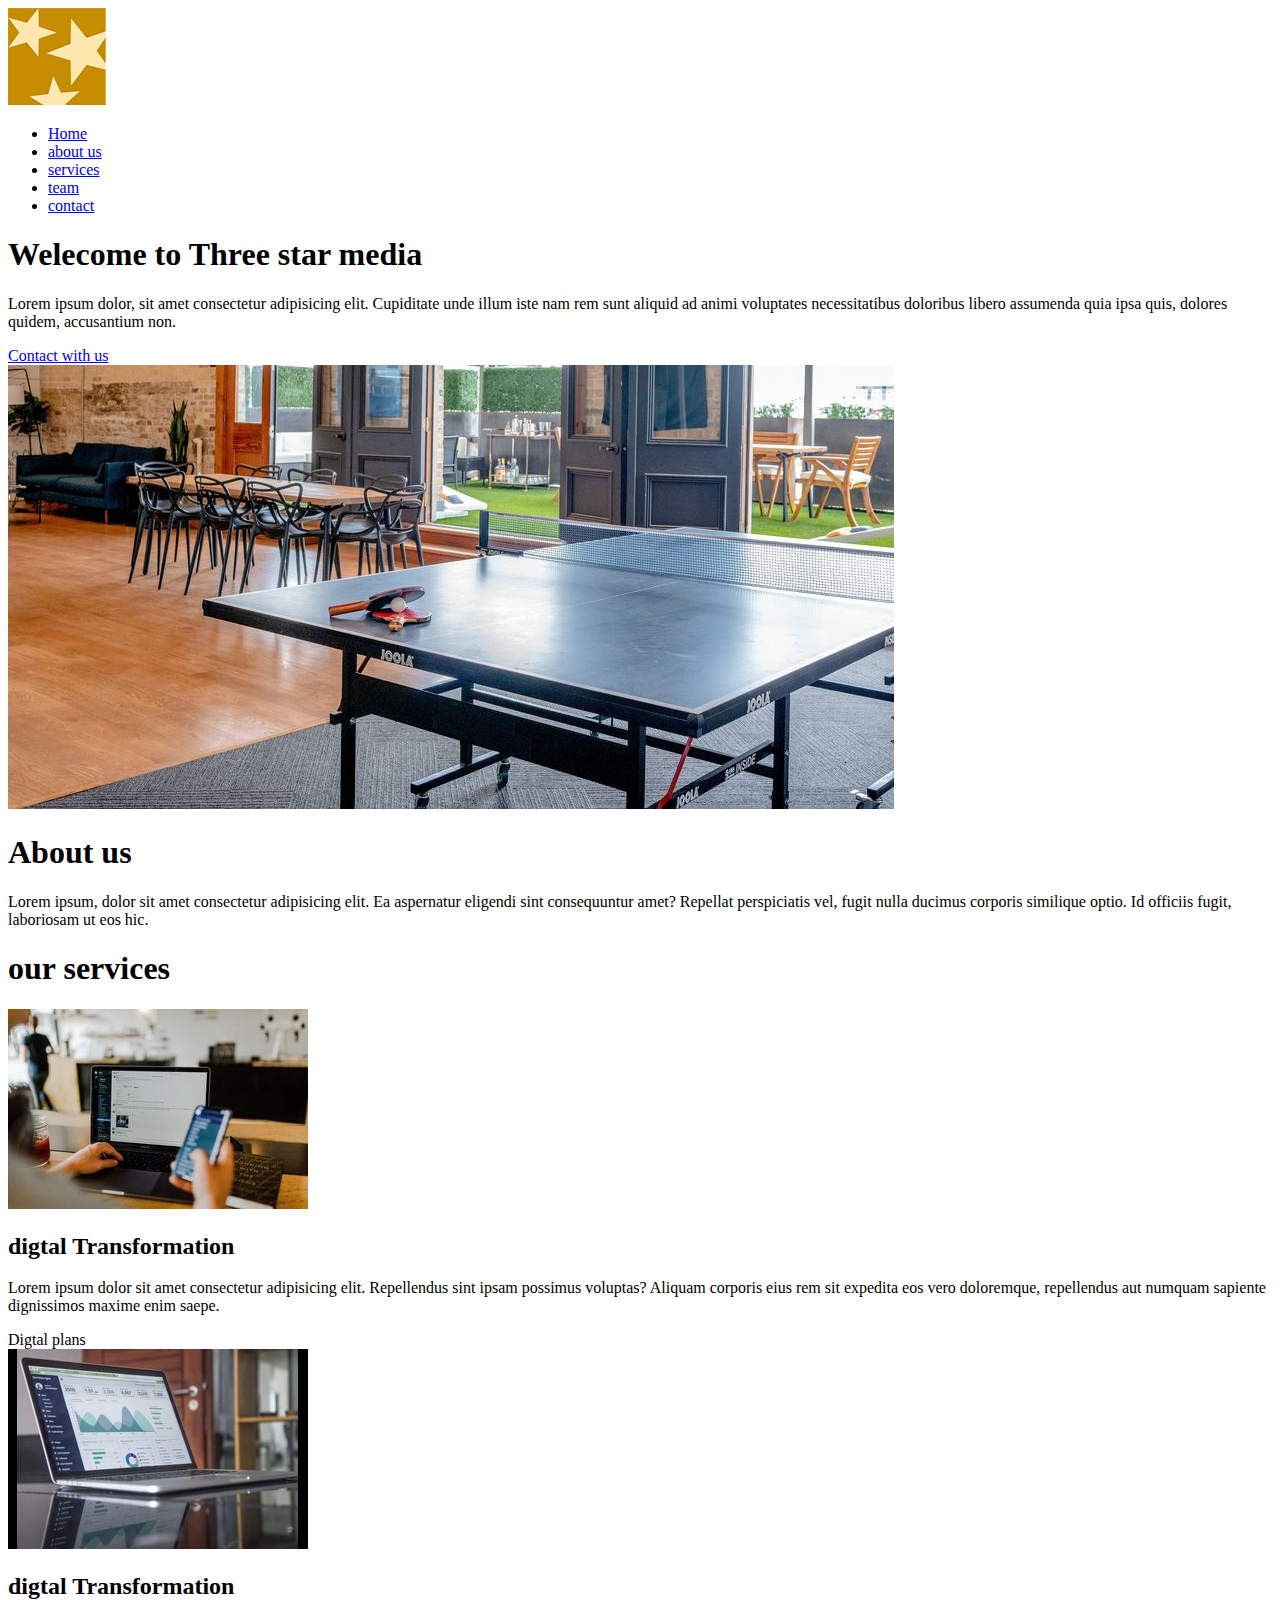
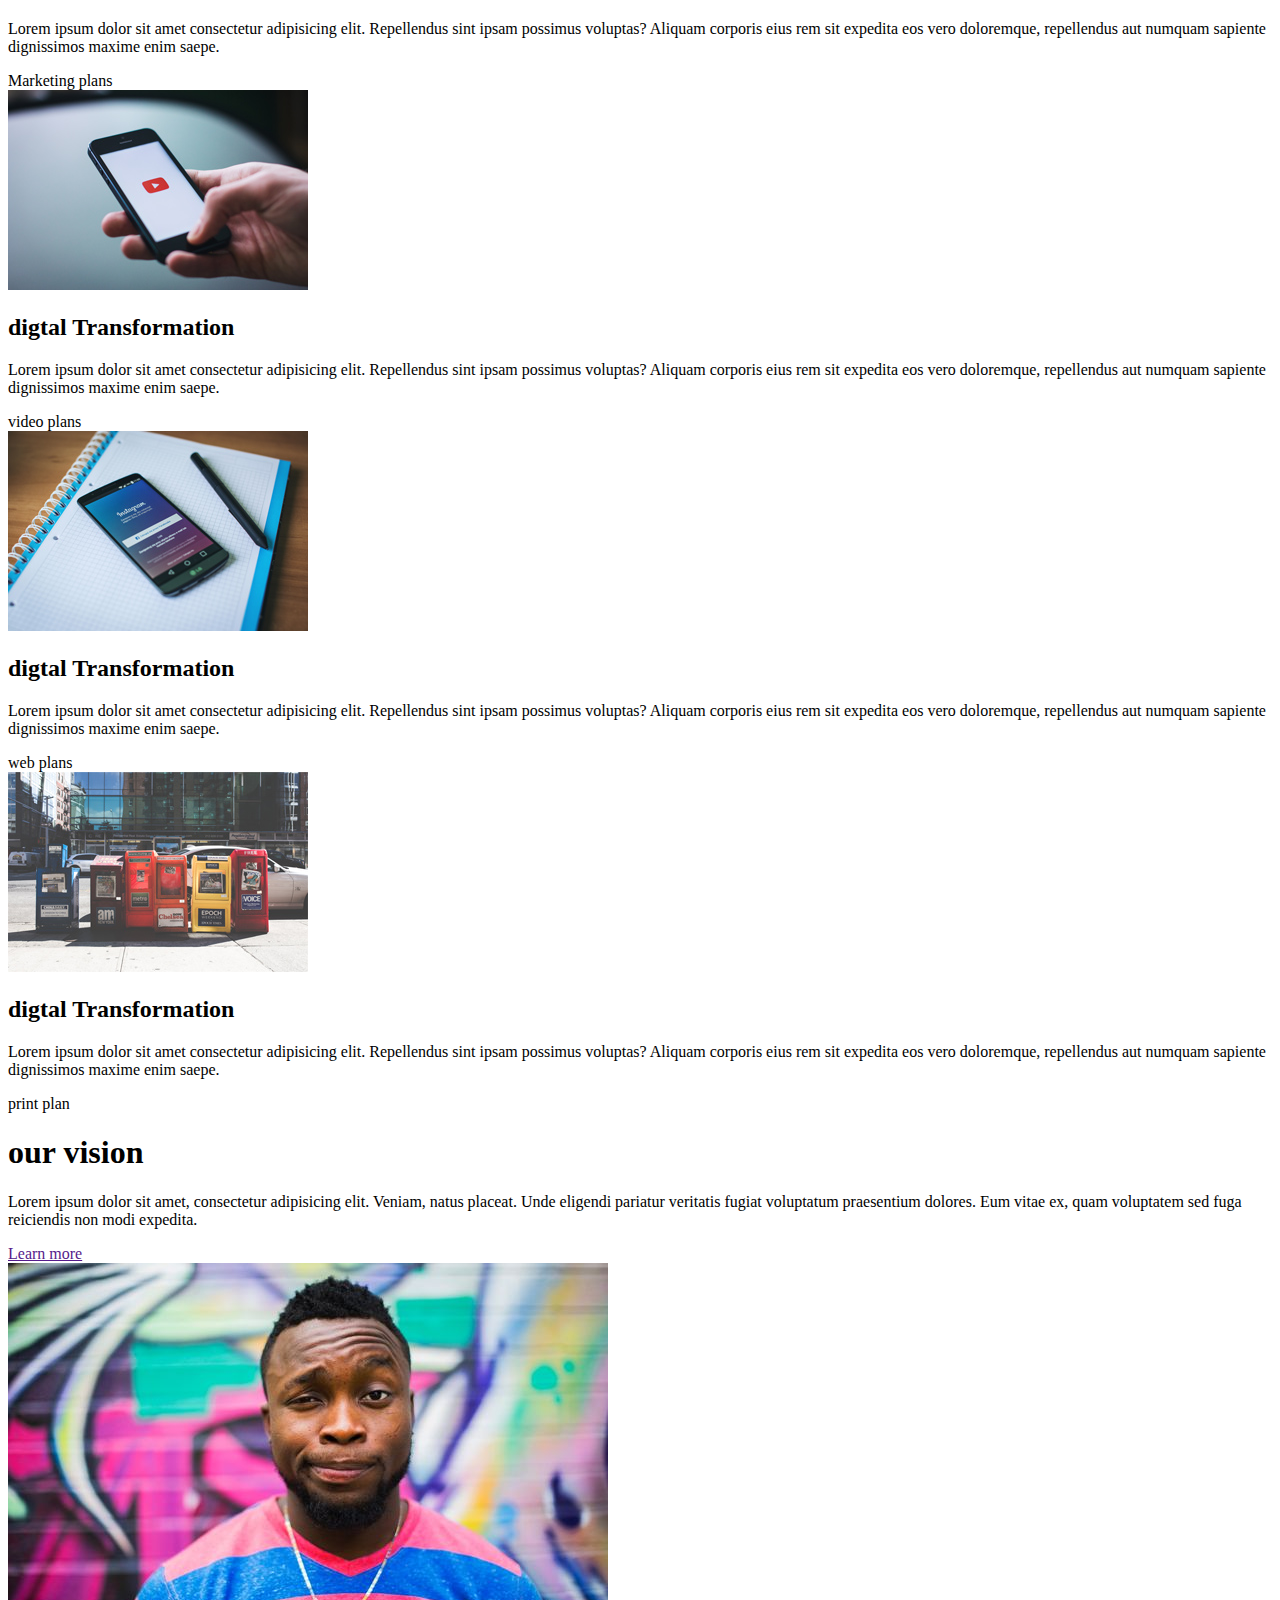
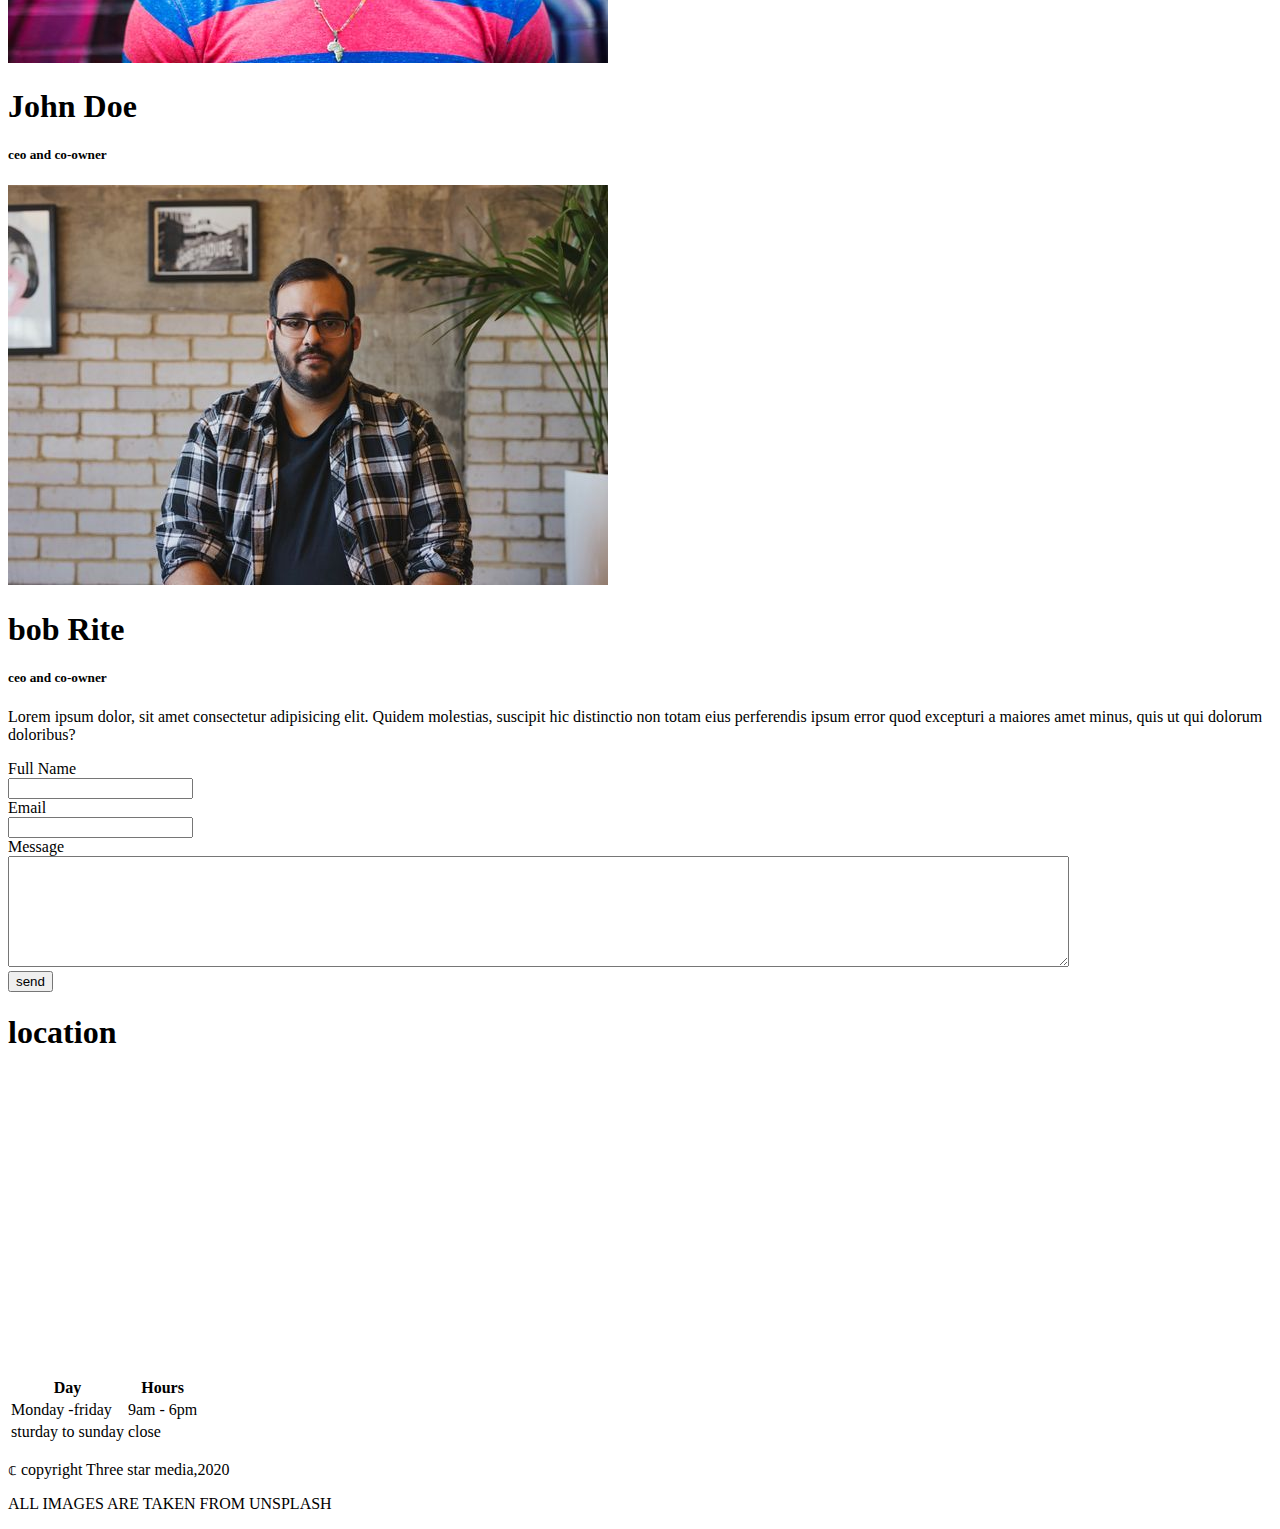
<file: final-project/index.html>
<!DOCTYPE html>
<html lang="en">
<head>
    <meta charset="UTF-8">
    <meta http-equiv="X-UA-Compatible" content="IE=edge">
    <meta name="viewport" content="width=device-width, initial-scale=1.0">
    <title>Document</title>
</head>
<!-- adding body part -->
<body>
    <header>
        <img src="images/logo.png" alt="">
        <nav>
            <ul>
                <li><a href="#home" >Home</a> </li>
                <li><a href="#about us" >about us</a> </li>
                 <li><a href="#services" >services</a> </li>
                <li><a href="#Team" >team</a> </li>
                <li><a href="#contact" >contact</a> </li>
            </ul>
        </nav>
    </header>
    <section class="Welcome">
        <h1>Welecome to Three star media</h1>
        <p>Lorem ipsum dolor, sit amet consectetur adipisicing elit. Cupiditate unde illum iste nam rem sunt aliquid ad animi voluptates necessitatibus doloribus libero assumenda quia ipsa quis, dolores quidem, accusantium non.
        </p>
        <div class="Con">
         <a href="#contact"> Contact with us</a>
        </div>
    </section>
    <section class="about">
        <img src="images/about-us.jpg"alt="picture for the tennis and office">
        <h1>About us</h1>
        <p>Lorem ipsum, dolor sit amet consectetur adipisicing elit. Ea aspernatur eligendi sint consequuntur amet? Repellat perspiciatis vel, fugit nulla ducimus corporis similique optio. Id officiis fugit, laboriosam ut eos hic.</p>
    </section>
    <section class="ourservices">
        <h1>our services</h1>
        <div class="digtal_Transformation">
            <img src="images/digital.jpg">
            <h2>digtal Transformation</h2>
            <p>Lorem ipsum dolor sit amet consectetur adipisicing elit. Repellendus sint ipsam possimus voluptas? Aliquam corporis eius rem sit expedita eos vero doloremque, repellendus aut numquam sapiente dignissimos maxime enim saepe.</p>
            <div class="links">Digtal plans</div>
        </div>
        <div class="Marketing">
            <img src="images/marketing.jpg">
            <h2>digtal Transformation</h2>
            <p>Lorem ipsum dolor sit amet consectetur adipisicing elit. Repellendus sint ipsam possimus voluptas? Aliquam corporis eius rem sit expedita eos vero doloremque, repellendus aut numquam sapiente dignissimos maxime enim saepe.</p>
            <div class="links">Marketing plans</div>
        </div>
        <!-- added marketing image -->
        <div class="video_Production ">
            <img src="images/video.jpg">
            <h2>digtal Transformation</h2>
            <p>Lorem ipsum dolor sit amet consectetur adipisicing elit. Repellendus sint ipsam possimus voluptas? Aliquam corporis eius rem sit expedita eos vero doloremque, repellendus aut numquam sapiente dignissimos maxime enim saepe.</p>
            <div class="links">video plans</div>
        </div>
        <div class="web_development">
            <img src="images/web.jpg">
            <h2>digtal Transformation</h2>
            <p>Lorem ipsum dolor sit amet consectetur adipisicing elit. Repellendus sint ipsam possimus voluptas? Aliquam corporis eius rem sit expedita eos vero doloremque, repellendus aut numquam sapiente dignissimos maxime enim saepe.</p>
            <div class="links">web  plans</div>
        </div>
        <div class="print">
            <img src="images/print.jpg">
            <h2>digtal Transformation</h2>
            <p>Lorem ipsum dolor sit amet consectetur adipisicing elit. Repellendus sint ipsam possimus voluptas? Aliquam corporis eius rem sit expedita eos vero doloremque, repellendus aut numquam sapiente dignissimos maxime enim saepe.</p>
            <div class="links">print plan</div>
        </div>

    </section>
    <section class="our_vision">
        <!--css background image -->
        <h1>our vision</h1>
        <p>Lorem ipsum dolor sit amet, consectetur adipisicing elit. Veniam, natus placeat. Unde eligendi pariatur veritatis fugiat voluptatum praesentium dolores. Eum vitae ex, quam voluptatem sed fuga reiciendis non modi expedita.</p>
        <div class="learn"><a href="">Learn more</a></div>
    </section>
    <section class="Our team">
        <div class="first">
            <img src="images/john.jpg" alt="Pic pf someone">
            <h1>John Doe</h1>
            <h5>ceo and co-owner</h5>
            <!-- added a image of a person -->
        </div>
        <div class="secund">
            <img src="images/bob.jpg">
            <h1>bob Rite </h1>
            <h5>ceo and co-owner</h5>
            <p>Lorem ipsum dolor, sit amet consectetur adipisicing elit. Quidem molestias, suscipit hic distinctio non totam eius perferendis ipsum error quod excepturi a maiores amet minus, quis ut qui dolorum doloribus?</p>
            <section class="conatct_us">
                <form action="about.html" method="get" >
                    <div>
                        <label for="name">Full Name</label><br>
                        <input id="name" type="text" name="name">
                    </div>
                    <div>
                        <label for="email">Email</label><br>
                        <input id="email" type="text" name="email">
                    </div>
                    <div>
                        <label for="message">Message</label><br>
                        <textarea id="message"  name="message" rows="7" cols="130" ></textarea>
                    </div>
                    <input class="send" type="button" value="send">
                </form>
                <h1>location</h1>
                <iframe src="https://www.google.com/maps/embed?pb=!1m18!1m12!1m3!1d179776.44854163774!2d-75.8795615613529!3d45.24765104567747!2m3!1f0!2f0!3f0!3m2!1i1024!2i768!4f13.1!3m3!1m2!1s0x4cce0718cc4a6ad7%3A0xc6cc467725843e2b!2sAlgonquin%20College%20Ottawa%20Campus!5e0!3m2!1sen!2sca!4v1680583500169!5m2!1sen!2sca" width="400" height="300" style="border:0;" allowfullscreen="" loading="lazy" referrerpolicy="no-referrer-when-downgrade"></iframe>

                <table>
                    <tr>
                      <th>Day</th>
                      <th>Hours</th>
                    </tr>
                    <tr>
                      <td>Monday -friday</td>
                      <td>9am - 6pm</td>
                    </tr>
                    <tr>
                      <td>sturday to sunday </td>
                      <td>close</td>
                    </tr>
                  </table>

            </section>
        </div>
    </section>
    <footer>
    <p>&copf; copyright Three star media,2020 </p>
    <p>ALL IMAGES ARE TAKEN FROM UNSPLASH</p>
    </footer>
</body>
</html>
</file>
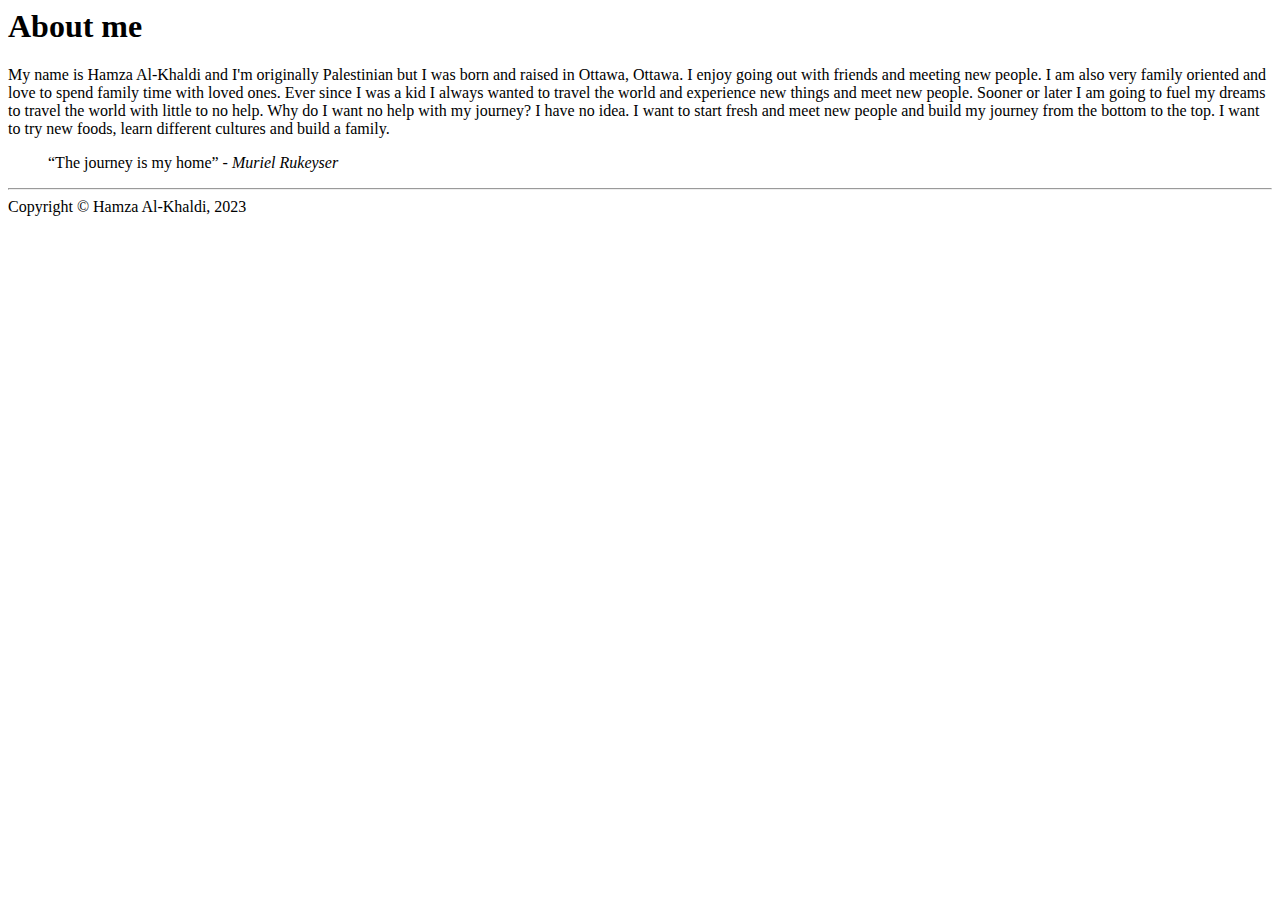
<file: html-assignment/index.html>
<html>
    <head>
        <meta charset="utf-8">
        <title> Hamza Al-Khaldi</title>
    </head>

    <body>
        <main style-"text-align:center">
            <header>
                <h1>
                  About me
                </h1>
            </header>
              <article>
                  <p>
                    My name is Hamza Al-Khaldi and I'm originally Palestinian but I was born and raised in Ottawa, Ottawa. I enjoy going out with friends and meeting new people. I am also very family oriented and love to spend family time with loved ones.

                    Ever since I was a kid I always wanted to travel the world and experience new things and meet new people. Sooner or later I am going to fuel my dreams to travel the world with little to no help. Why do I want no help with my journey? I have no idea. I want to start fresh and meet new people and build my journey from the bottom to the top. I want to try new foods, learn different cultures and build a family.
                     </p>

                    <blockquote>“The journey is my home” - <cite>Muriel Rukeyser</cite></blockquote>
                    <hr>
                </article>
        </main>
        <footer>
            Copyright &copy; Hamza Al-Khaldi, 2023
        </footer>
    </body>
</html>
</file>
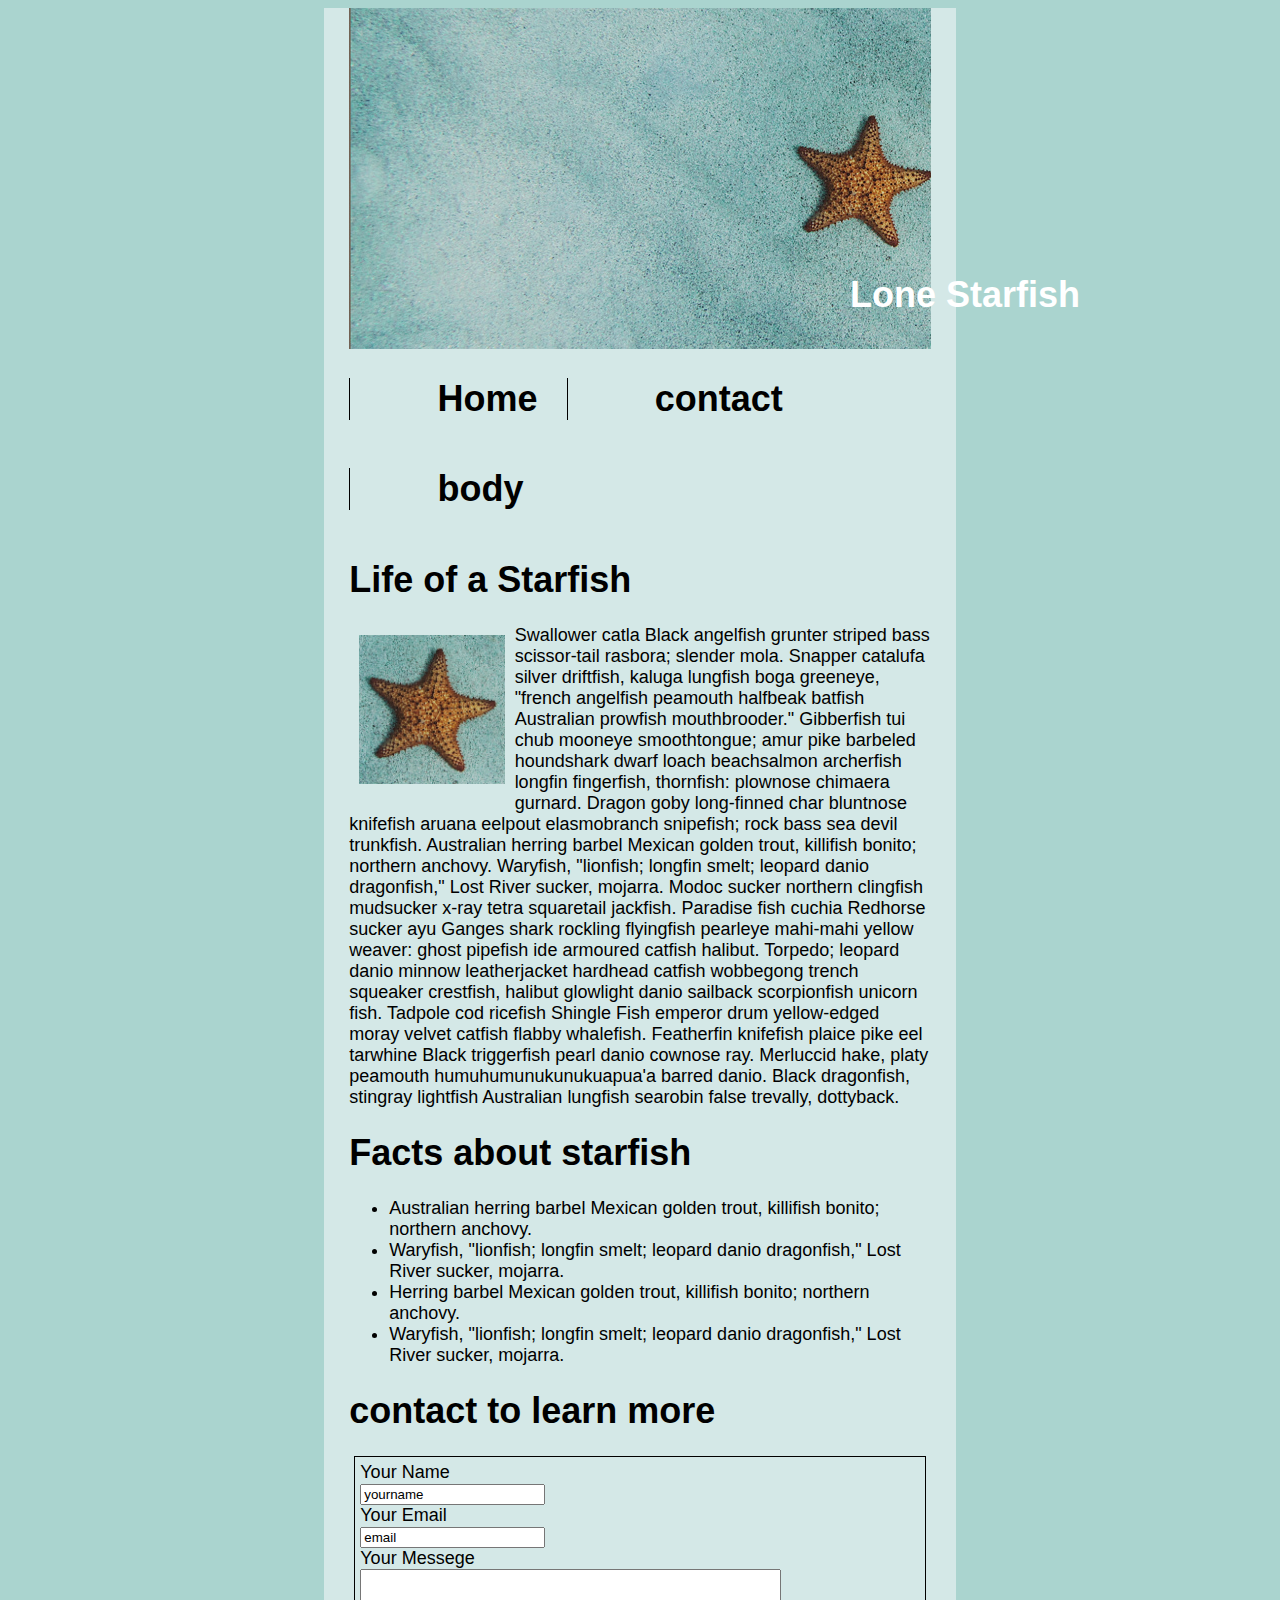
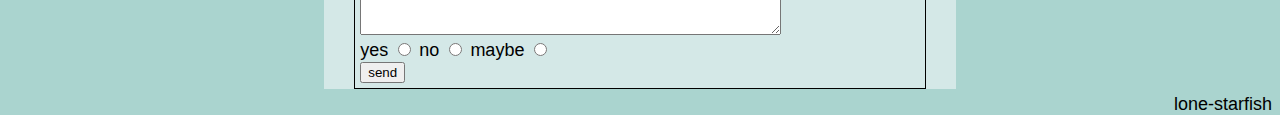
<file: midterm/index.html>
<!DOCTYPE html>
<html lang="en">
<head>
    <meta charset="UTF-8">
    <meta http-equiv="X-UA-Compatible" content="IE=edge">
    <meta name="viewport" content="width=device-width, initial-scale=1.0">
    <title>Document</title>
    <link rel="stylesheet" href="main/main.css">
</head>
<body>
<section class="bodysection">
    <div class="div1">
    <header>
        <img src="images/lone-starfish-wide.jpg"alt="starfish">
        <h1 class="h1header">Lone Starfish</h1>
    </header>
    </div>
 <nav>
    <h1>Home</h1>
    <h1>contact</h1>
    <h1>body</h1>
 </nav>
<div class="divp">
    <h1> Life of a Starfish</h1>
    <img src="images/lone-starfish.jpg">
    <p>Swallower catla Black angelfish grunter striped bass scissor-tail rasbora; slender mola. Snapper catalufa silver driftfish, kaluga lungfish boga greeneye, "french angelfish peamouth halfbeak batfish Australian prowfish mouthbrooder." Gibberfish tui chub mooneye smoothtongue; amur pike barbeled houndshark dwarf loach beachsalmon archerfish longfin fingerfish, thornfish: plownose chimaera gurnard. Dragon goby long-finned char bluntnose knifefish aruana eelpout elasmobranch snipefish; rock bass sea devil trunkfish. Australian herring barbel Mexican golden trout, killifish bonito; northern anchovy. Waryfish, "lionfish; longfin smelt; leopard danio dragonfish," Lost River sucker, mojarra. Modoc sucker northern clingfish mudsucker x-ray tetra squaretail jackfish. Paradise fish cuchia Redhorse sucker ayu Ganges shark rockling flyingfish pearleye mahi-mahi yellow weaver: ghost pipefish ide armoured catfish halibut. Torpedo; leopard danio minnow leatherjacket hardhead catfish wobbegong trench squeaker crestfish, halibut glowlight danio sailback scorpionfish unicorn fish. Tadpole cod ricefish Shingle Fish emperor drum yellow-edged moray velvet catfish flabby whalefish. Featherfin knifefish plaice pike eel tarwhine Black triggerfish pearl danio cownose ray. Merluccid hake, platy peamouth humuhumunukunukuapua'a barred danio. Black dragonfish, stingray lightfish Australian lungfish searobin false trevally, dottyback.
</p>
</div>
<div>
     <h1>
        Facts about  starfish 
     </h1>
     <ul>
        <li>Australian herring barbel Mexican golden trout, killifish bonito; northern anchovy. 
        </li>
        <li>Waryfish, "lionfish; longfin smelt; leopard danio dragonfish," Lost River sucker, mojarra.
        </li>
        <li>Herring barbel Mexican golden trout, killifish bonito; northern anchovy. 
        </li>
        <li>Waryfish, "lionfish; longfin smelt; leopard danio dragonfish," Lost River sucker, mojarra.
        </li>
     </ul>
</div>
<h1>contact to learn more </h1>
<form>
    <label for="yporname">Your Name </label><br>
    <input type="text" id="fname" Name="fname" value="yourname"><br>
    <label for="lname"> Your Email </label><br>
    <input type="email" id="email" value="email"><br>
    <label for="YourMessege">Your Messege  </label><br>
    <textarea id="messege" name="messege" rows="4" cols="50"></textarea><br>
        <label for="yes">yes</label>
        <input type="radio" id="yes" name="yes">
        <label for="no">no</label>
        <input type="radio" id="no" name="no">
        <label for="maybe">maybe</label>
        <input type="radio" id="maybe" name="maybe"> <br>
         
        <input type="submit" value="send"><br>































</form>
</section>
<footer>lone-starfish</footer>
</body>
</html>
</file>
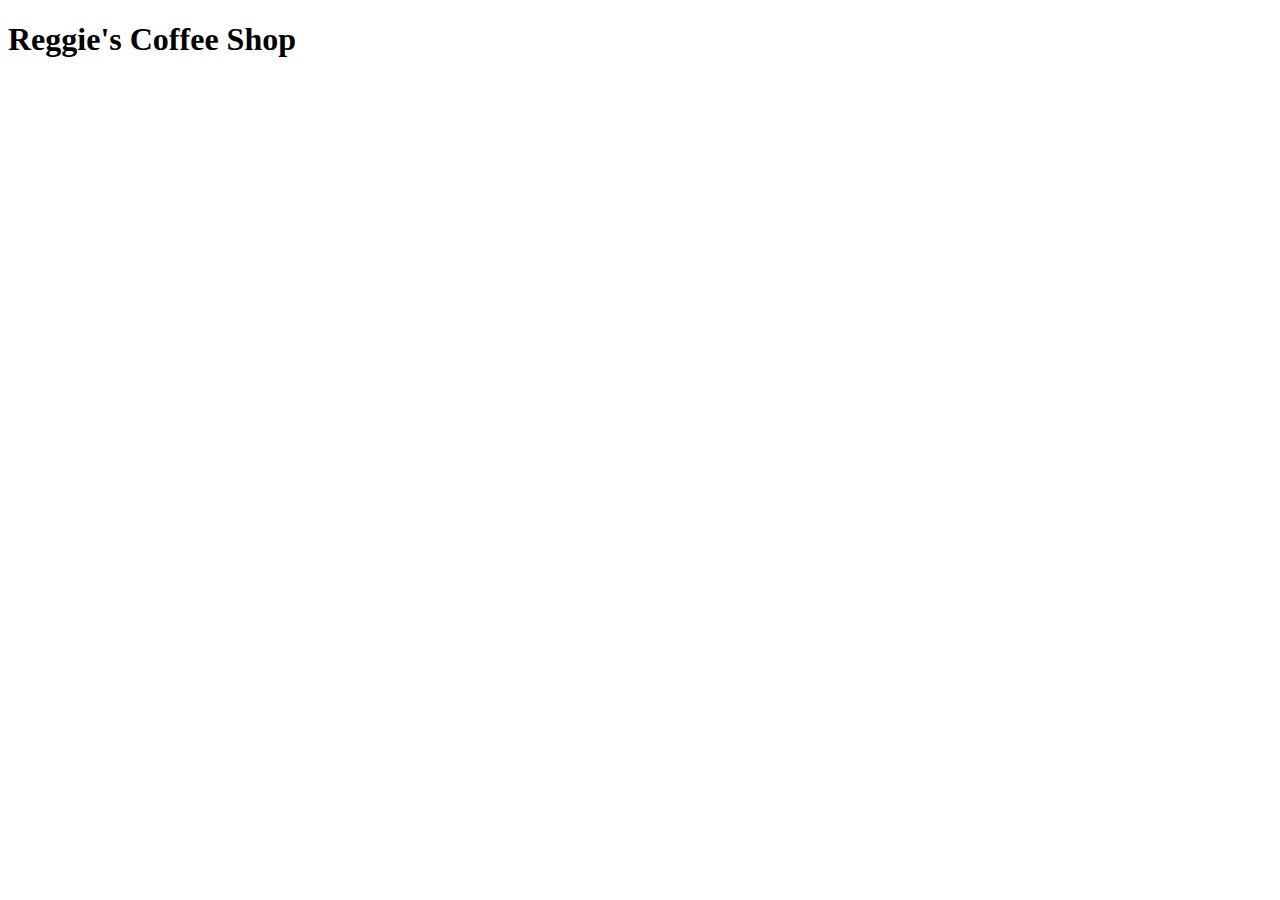
<file: week2/index.html>
<!DOCTYPE html>
<html>
    <head>
        <meta charset="utf-8">
        <title>Reggie's Coffee Shop - Home </title>
    </head>

        
    <body>
        <h1>Reggie's Coffee Shop</h1>
    </body>
</html>
</file>
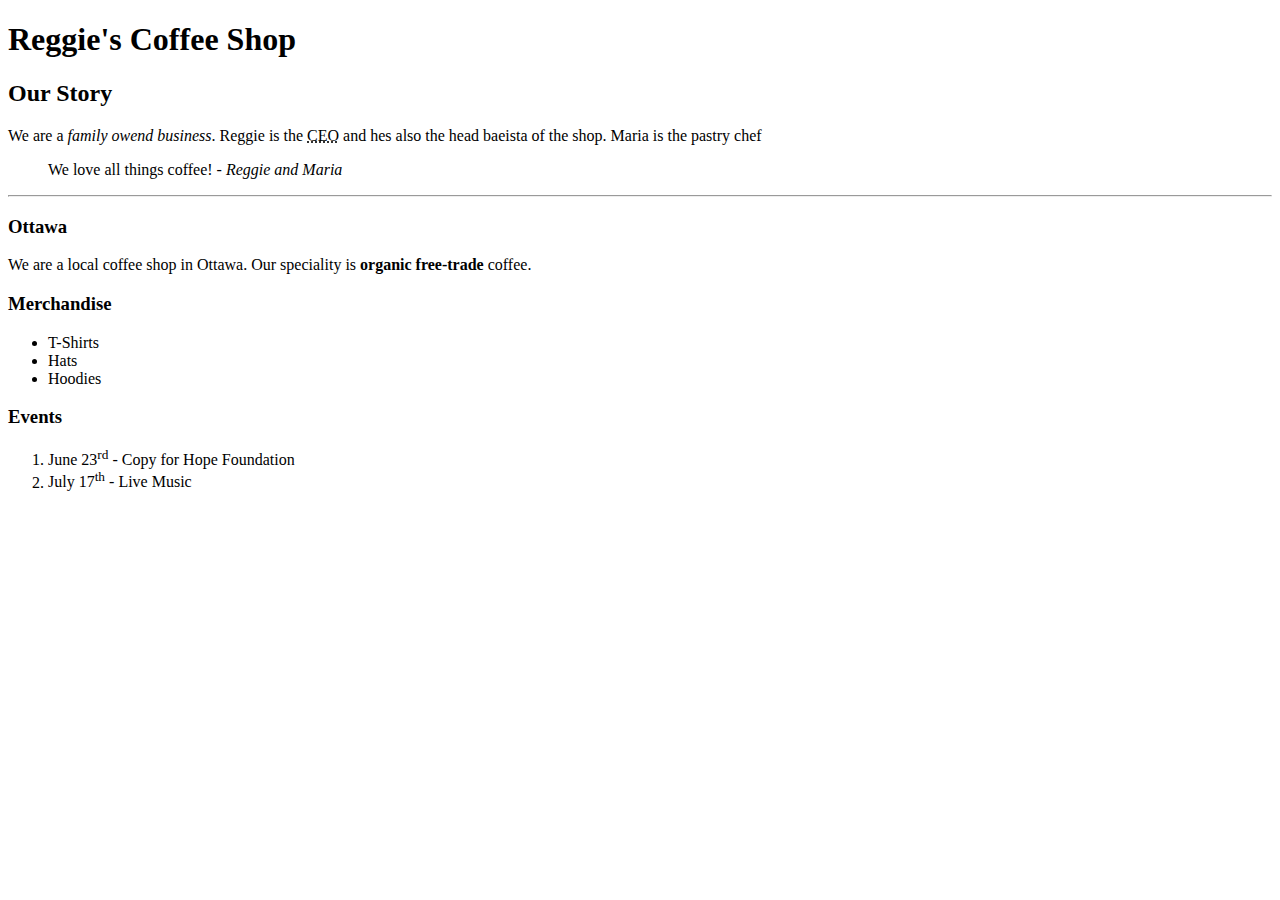
<file: week3/index.html>
<!DOCTYPE html>
<html>
    <head>
        <meta charset="utf-8">
        <title>Reggie's Coffee Shop - Home </title>
    </head>

        
   
    <body>
        <!--This is  an HTML comment -->
        <!-- Site Header -->
        <header>
            <!-- h1 is the most important heading, We can use 6 levels of headings from h1 to h6 -->
            <h1>Reggie's Coffee Shop</h1>
        <header>
        <!-- starting main content of the page -->
        <main>
            <!-- article of the page this can be used as a stand-alone -->
            <article>
                <h2>Our Story</h2>
                <p>
                    We are a <em>family owend business</em>. Reggie is the <abbr title="Chief Executive Officer">CEO</abbr> and hes also the head baeista of the shop. Maria is the pastry chef
                </p>
                <blockquote>
                    We love all things coffee! <cite>- Reggie and Maria</cite>
                </blockquote>
                <hr>
                <section>
                    <h3>Ottawa</h3>
                    <p>
                        We are a local coffee shop in Ottawa. Our speciality is 
                        <b>organic free-trade</b> coffee.
                    </p>
                </section>
            </article> 
            <aside>
              <h3>Merchandise</h3>
                <!-- Adding an unorderd list -->
              <ul>
                <li> T-Shirts</li>
                <li> Hats</li>
                <li>Hoodies</li>
              </ul>
            </aside>
            <section>
                <h3>Events</h3>
                <!-- shortcut for creating many elements is element X amount (ex. li*5) -->
                <ol>
                    <li>June 23<sup>rd</sup> - Copy for Hope Foundation</li>
                    <li>July 17<sup>th</sup> - Live Music</li>
                </ol>
            </section>
        </main>
        <footer>

        </footer>
    </body>
</html>
</file>
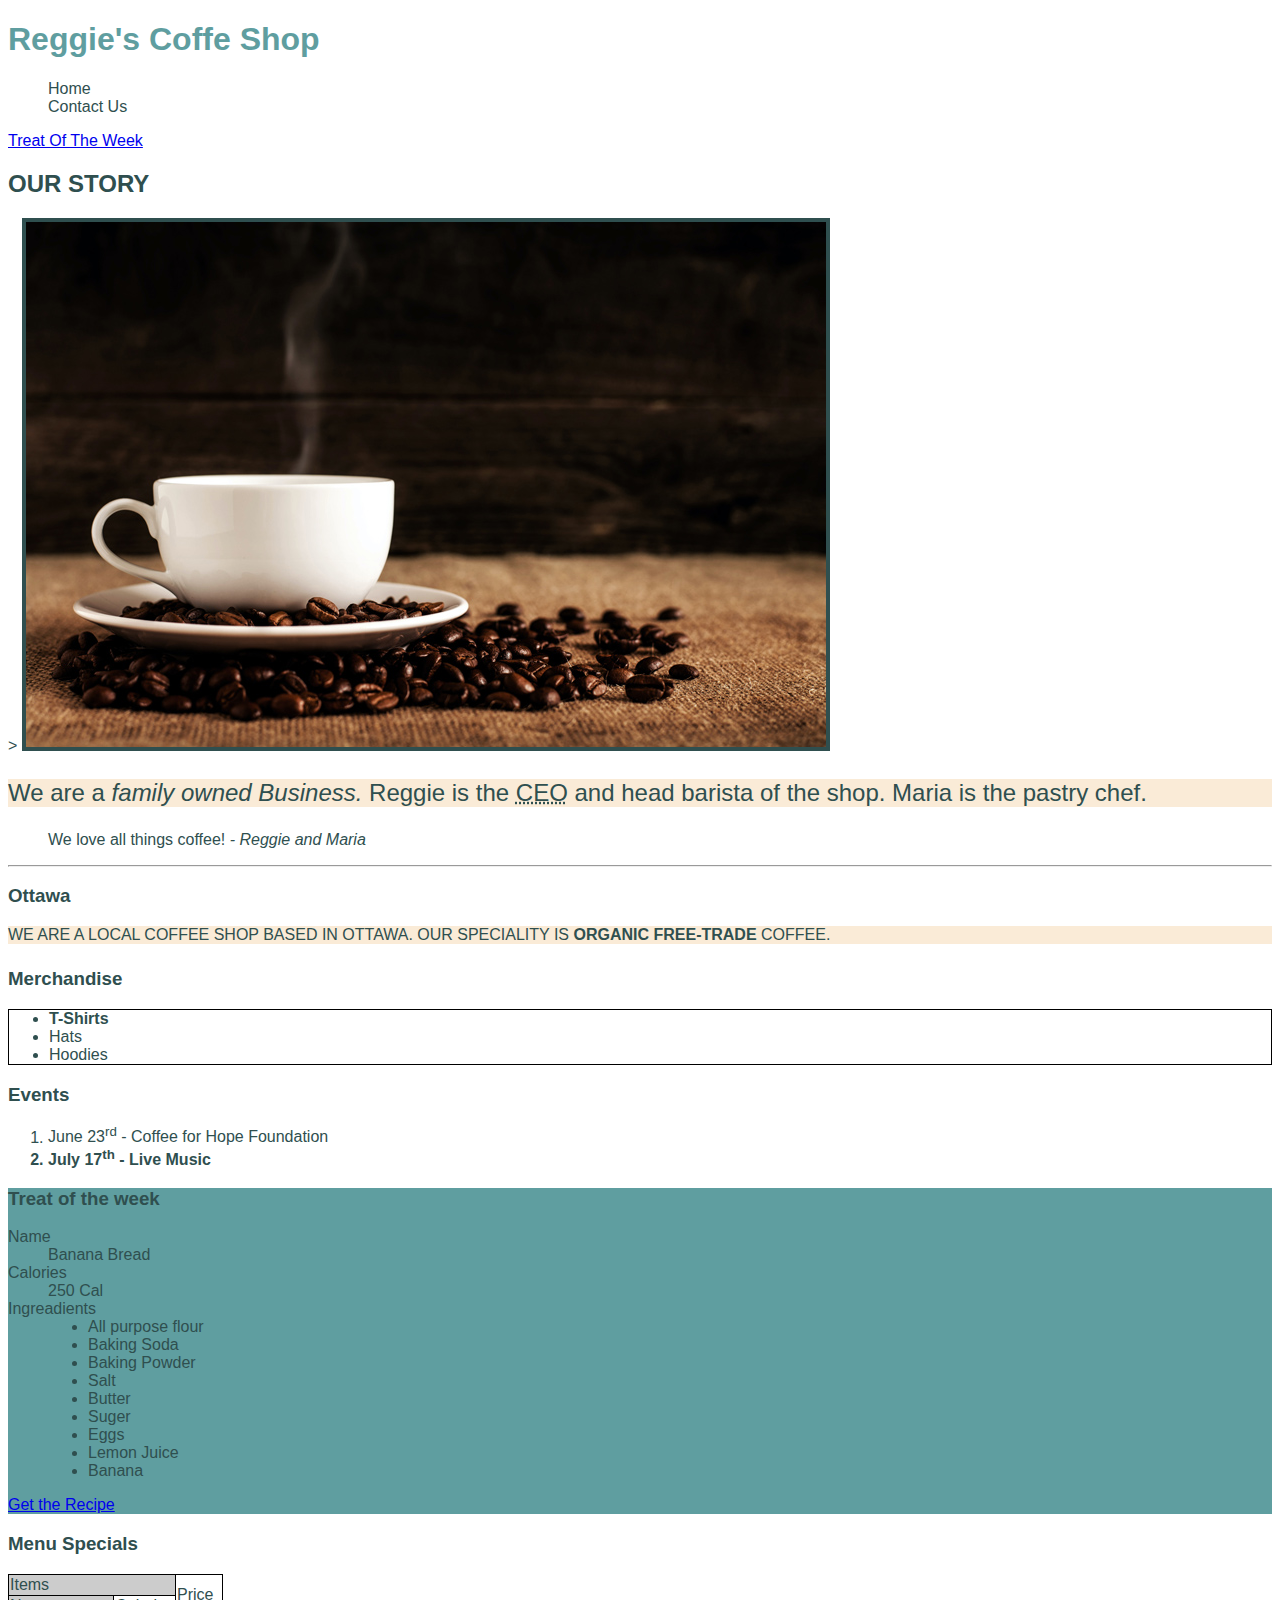
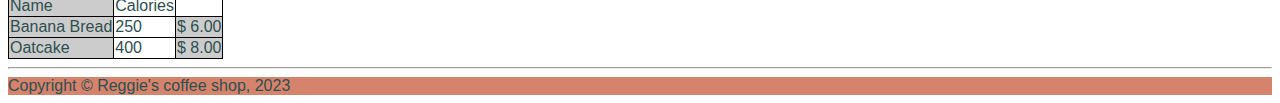
<file: week5/index.html>
<!DOCTYPE html>
<html>
    <head>
        <meta charset="utf-8">
        <title>Reggie's Coffe shop - Home</title>
        <link rel="stylesheet" href="./css/main.css">
    </head>

    <body>
        <!-- This is an HTML Comment -->
        <!--
            shift will indent - shift + tab will indent backwards.
            cmd/ctrl + left/right arrows move to start and end of line
            cmd/ctrl + up/down arrows move start and end of page
            SHIFT + CMD/CTRL + LEFT/RIGHT/UP/DON arrows select to the START/END of line
            SHIFT + UP/DOWN arrows select per line
        -->
        <!-- Site Header -->
        <header>
            <!-- h1 is the most important heading. We can use 6 levels of headings from h1 to h6 -->
            <h1>Reggie's Coffe Shop</h1>
            <nav>
                <ul>
                    <li><a href="index.html">Home</a></li>
                    <li><a href="contact.html">Contact Us</a></li>
                </ul>
            </nav>
        </header>
        <!-- Starting the main cintent of the page -->
        <main>
            <!--adding an on page link-->
            <a href="#treatofweek">Treat Of The Week</a>
            <!-- artical of the page. This can be used as a stand-alone -->
            <article>
                <h2>Our Story</h2>
                <!--adding an image-->>
                <img src="images/coffeeshop.jpg" title="coffee cup on a pile of coffee." alt="coffee cup on a pile of coffee.">
                <p>
                    We are a <em>family owned Business.</em> Reggie is the <abbr title="Chief Executive Officer">CEO</abbr>
                    and head barista of the shop. Maria is the pastry chef.
                    <blockquote>
                        We love all things coffee! <cite>- Reggie and Maria</cite>
                    </blockquote>
                    <hr>

                    <section>
                        <h3>Ottawa</h3>
                        <p>
                            We are a local coffee shop based in Ottawa. Our speciality is <b>organic free-trade</b> coffee.
                        </p>
                    </section>
                </p>
            </article>

            <aside>
                <h3>Merchandise</h3>
                <!-- Adding an unordered list -->
                <ul>
                    <li>T-Shirts</li>
                    <li>Hats</li>
                    <li>Hoodies</li>
                </ul>
            </aside>

            <!-- adding section for ordered list -->
            <section>
                <h3>Events</h3>
                <!-- shortcut for creating many elements is element x amounts (ex.li*5) -->
                <ol>
                    <li>June 23<sup>rd</sup> - Coffee for Hope Foundation</li>
                    <li>July 17<sup>th</sup> - Live Music</li>
                </ol>
            </section>

            <!-- Adding section for description list  -->
            <section id="treatofweek">
                <h3>Treat of the week</h3>
                <dl>
                    <dt>Name</dt>
                    <dd>Banana Bread</dd>
                    <dt>Calories</dt>
                    <dd>250 Cal</dd>
                    <dt>Ingreadients</dt>
                    <dd>
                        <ul>
                            <li>All purpose flour</li>
                            <li>Baking Soda</li>
                            <li>Baking Powder</li>
                            <li>Salt</li>
                            <li>Butter</li>
                            <li>Suger</li>
                            <li>Eggs</li>
                            <li>Lemon Juice</li>
                            <li>Banana</li>
                        </ul>
                    </dd>
                </dl>
                <!--addin an external link-->
                <a href="https://sallysbakingaddiction.com/best-banana-cake/" target="_blank">Get the Recipe</a>
            </section>
            <section>
                <!-- Adding section for menu table-->
                <h3>Menu Specials</h3>
                <table>
                    <thead>
                        <tr>
                            <td colspan="2">Items</td>
                            <td rowspan="2">Price</td>
                        </tr>
                        <tr>
                            <td>Name</td>
                            <td>Calories</td>
                        </tr>
                    </thead>
                    <tbody>
                        <tr>
                            <td>Banana Bread</td>
                            <td>250</td>
                            <td>&dollar; 6.00</td>
                        </tr>
                        <tr>
                            <td>Oatcake</td>
                            <td>400</td>
                            <td>&dollar; 8.00</td>
                        </tr>
                    </tbody>
                </table>
            </section>
            <hr>
        </main>

        <!-- Site Footer -->
        <footer class="site-footer">
            Copyright &copy; Reggie's coffee shop, 2023
        </footer>

    </body>
</html>
</file>
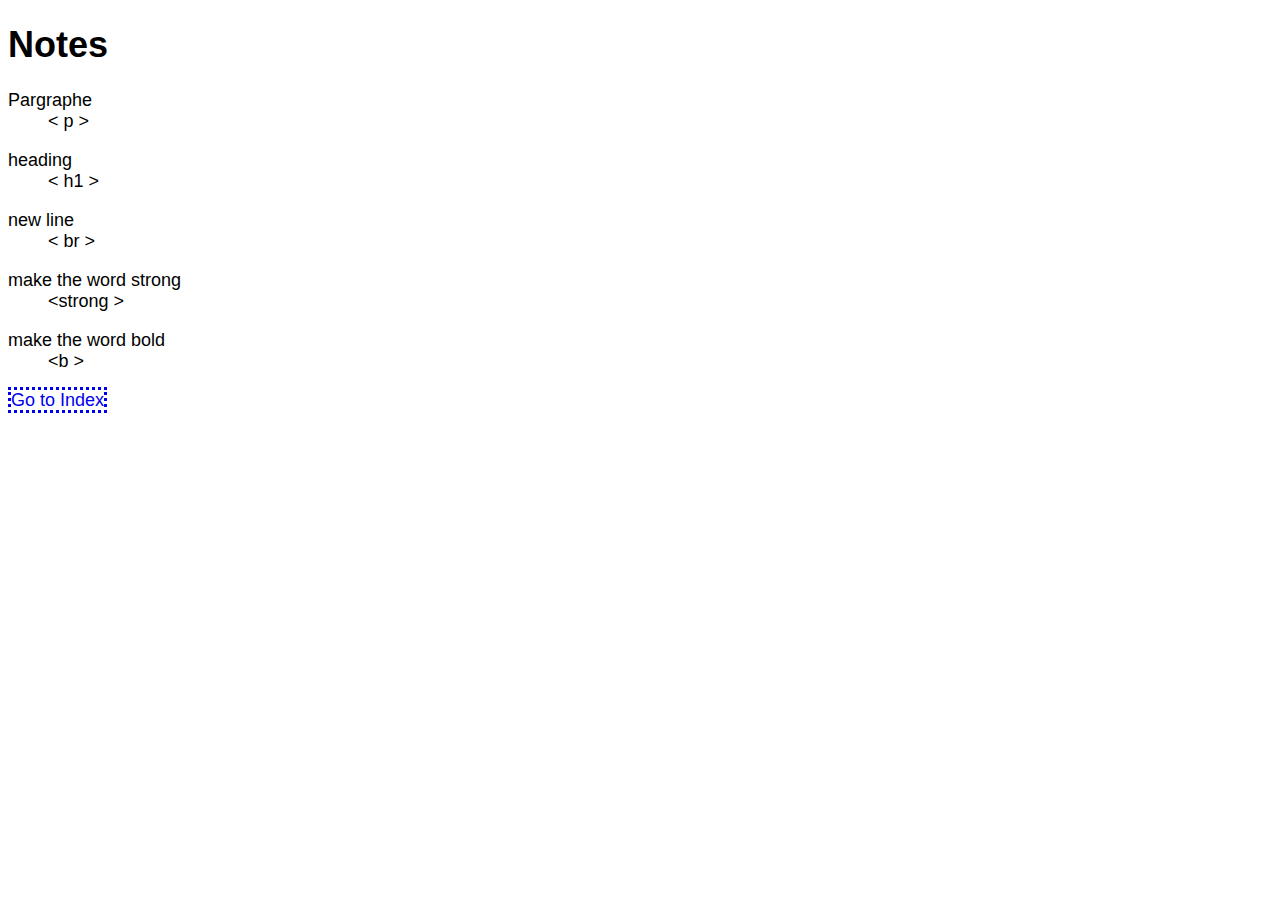
<file: html-assignment/note.html>
<!DOCTYPE html>
<html lang="en">
<head>
    <link href="css\main.css" rel="stylesheet">

    <meta charset="UTF-8">
    <meta http-equiv="X-UA-Compatible" content="IE=edge">
    <meta name="viewport" content="width=device-width, initial-scale=1.0">
    <title>my note</title>
</head>
<body>
    <h1>Notes</h1>
   <dl>
        <dt>Pargraphe</dt>
        <dd>&lt; p &gt;</dd>
    </dl> 
    <dl>
        <dt>heading</dt>
        <dd>&lt; h1 &gt;</dd>
    </dl>
    <dl>
        <dt>new line</dt>
        <dd>&lt; br &gt;</dd>
    </dl>
    <dl>
        <dt>make the word strong </dt>
        <dd>&lt;strong &gt;</dd>
    </dl>
    <dl>
        <dt>make the word bold </dt>
        <dd>&lt;b  &gt;</dd>
    </dl>
    <a href="index.html" class="links" style="text-decoration: none" >Go to Index </a>
</body>
</html>
</file>
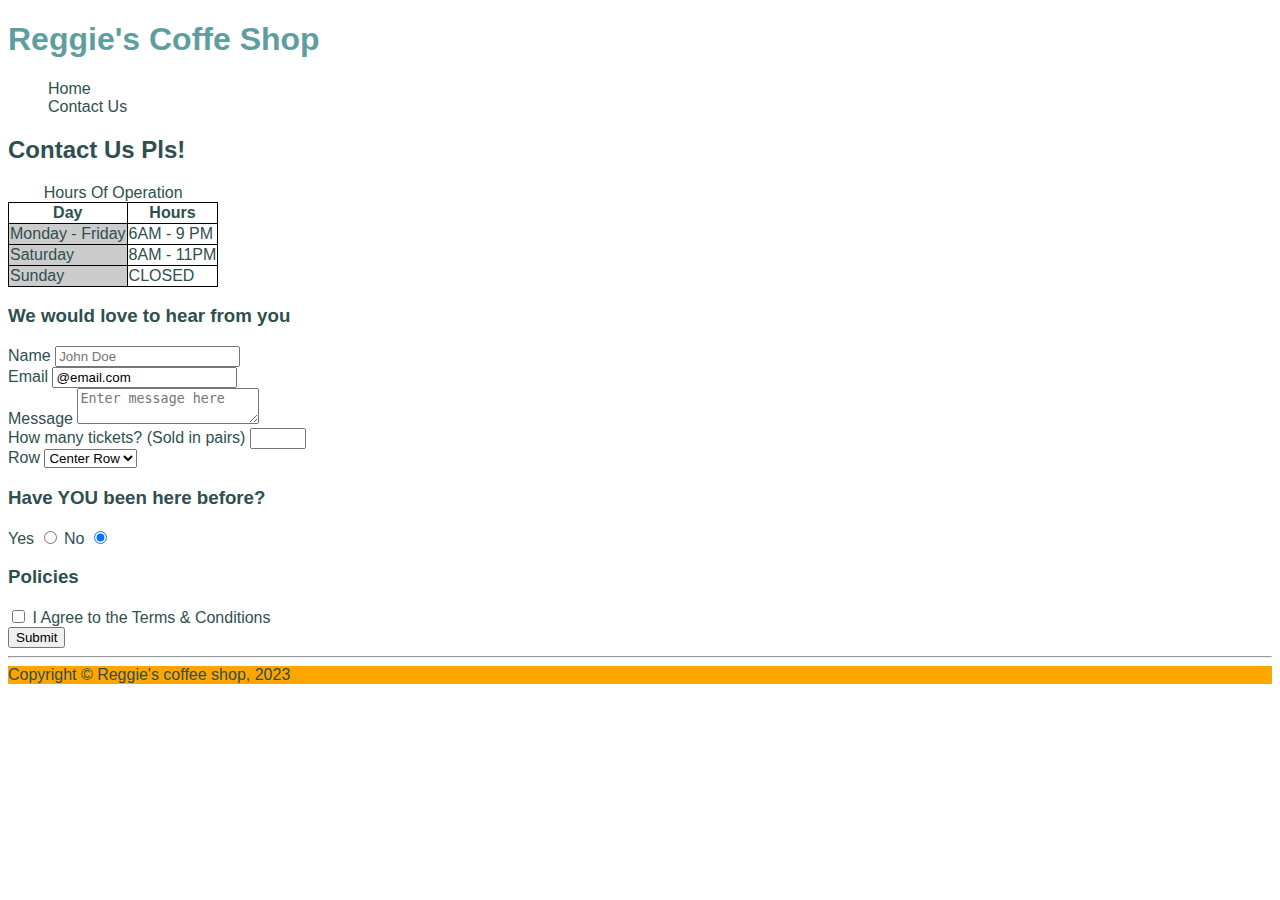
<file: week5/contact.html>
<!DOCTYPE html>
<html>
    <head>
        <meta charset="utf-8">
        <title>Reggie's Coffe shop - Home</title>
        <link rel="stylesheet" href="css/main.css">
    </head>

    <body>
        <!-- This is an HTML Comment -->
        <!-- Site Header -->
        <header>
            <!-- h1 is the most important heading. We can use 6 levels of headings from h1 to h6 -->
            <h1>Reggie's Coffe Shop</h1>
            <nav>
                <ul>
                    <li><a href="index.html" class="current">Home</a></li>
                    <li><a href="contact.html">Contact Us</a></li>
                </ul>
            </nav>
        </header>
        <!-- Starting the main cintent of the page -->
        <main>
            <h2>Contact Us Pls!</h2>
            <!-- Adding Tabl For Hours OF Operation -->
            <table>
                <caption>Hours Of Operation</caption>
                <thead>
                    <tr>
                        <th>Day</th>
                        <th>Hours</th>                
                    </tr>
                </thead>
                <tbody>
                    <tr>
                        <td>Monday - Friday</td>
                        <td>6AM - 9 PM</td>
                    </tr>
                    <tr>
                        <td>Saturday</td>
                        <td>8AM - 11PM</td>
                    </tr>
                    <tr>
                        <td>Sunday</td>
                        <td>CLOSED</td>
                    </tr>
                </tbody>
            </table>
            <!-- Adding section for contact form -->
            <section>
                <h3>We would love to hear from you</h3>
                <!-- Adding a form -->
                <form action="thanks.html" method="get">
                    <div>

                        <label for="fullame">Name</label>
                        <input type="text" id="fullname" name="fullname" placeholder="John Doe">
                    </div>

                    <div>
                        <label for="youremail">Email</label>
                        <input type="email" name="youremail" id="youremail" placeholder="johndoe@email.com" value="@email.com" required>
                    </div>

                    <div>
                        <label for="message">Message</label>
                        <textarea name="message" id="message" placeholder="Enter message here"></textarea>
                    </div>

                    <div>
                        <label for="tickets">How many tickets? (Sold in pairs)</label>
                        <input type="number" name="tickets" id="tickets" min="2" max="10" step="2">
                    </div>
                    
                    <div>
                        <label for="row">Row</label>
                        <select name="row" id="row">
                            <option value="front">Front Row</option>
                            <option value="center" selected>Center Row</option>
                            <option value="back">Back Row</option>
                        </select>
                    </div>

                    <div>
                        <h3>Have YOU been here before?</h3>
                        <label for="yes">Yes</label>
                        <input type="radio" name="past" id="yes">

                        <label for="no">No</label>
                        <input type="radio" id="no" name="past" checked>
                    </div>

                    <div>
                        <h3>Policies</h3>
                        <input type="checkbox" name="policies" id="policies" required>
                        <label for="policies">I Agree to the Terms & Conditions</label>
                    </div>
                    <button type="submit">Submit</button>
                </form>
            </section>
        </main>
        <hr>
        <!-- Site Footer -->
        <footer>
            Copyright &copy; Reggie's coffee shop, 2023
        </footer>
    </body>
</html>
</file>
<file: midterm/main/main.css>
header{
    color: white;
    background-repeat: no-repeat;
    background-position: center;
    width:100%;
    overflow: hidden;
}
.h1header
{
    left: 850px;
    top: 250px;
    position: absolute;
}
body{
    background-color: #aad4cf;
    font-family: sans-serif;
    font-size: large;
}
.bodysection{
    margin-left: 25%;
    margin-right: 25%;
    background-color: rgb(212,232,231);
    padding-left: 2%;
    padding-right: 2%;
}
nav{
    margin-top: 0px;
    text-align: center;
    overflow: hidden;
    
}
nav h1{
    display: inline-block;
    padding-left: 15%;
    padding-right:5%;
    float: left;
    border-left: 1px solid;
    
}
.divp img{
    width: 25%;
    height: 75%;
    float: left;
    margin:10px;
}
form{
    margin: 5px;
    padding: 5px;
    border: 1px solid;
}
footer{
    float: right;
    margin: 5;
}
</file>
<file: week5/css/main.css>
/* 
This is a CSS Comment 
Shortcut for adding comment is Ctrl/cmd + / 
*/
body {
    font-family: Arial, Helvetica, sans-serif;
    color: darkslategray;

}

h1 {
    color: cadetblue;
}

p {
    background-color: antiquewhite;
}
/* Selecting mutiple elements /*
h1, h2, h3, h4 {
    text-decoration: underline;
}
/* selecting child elements */
nav ul {
       list-style: none;
}
/* selecting child element with multiple levels */
nav ul a {
    color: darkslategray;
    text-decoration: none;
}

/* Selecting elemnt with ID Value */
#treatofweek {
    background-color: cadetblue;
}

.blue-link {
    background-color: darkslategray;
    color: antiquewhite;
    text-decoration: none;
}

.large-text {
    font-size: 20px;
}

.white-text {
    color: antiquewhite;
}

/* 

Combinators
direct child selector - will only select child of the parent

*/

article>p {
    font-size: 24px;
}

/* Adjacent sibling selector - Slect the elemnt that is the very next sibling to the eselected element */
    
h3+ul {
    border: 1px solid black;
}

h3~p {
    text-transform: uppercase;
}

/*  Attribute Selector */
[hreft="#treatofweek"] {
    font-weight: bold;
}

/* [src="./images/coffe-shop.jpg"] {
    border: 4px solid darkslategray;
}  */

[src$=".jpg"] {
    border: 4px solid darkslategray;
} 

/* Psued Classes */
/* styling navigation */
nav ul a, 
nav ul a:link
nav ul a:visitied {
    background-color: antiquewhite;
    /* horizontal vertical blur spread color */
    box-shadow: -2 2px 4px 2px black;
}

nav ul.current,
nav ul a:hover,
nav ul a:focus {
    text-decoration: underline;
}

nav ul a:active {
    box-shadow: 0 0 4px 2px black;
}

/* Position Selectors */
/* first-child and last-child */
aside ul li:first-child {
    font-weight: bold;
}

section ol li:last-child {
    font-weight: bold;
}

/* Styling Table */
table{
    border-collapse: collapse;
}

/* nth-child selector - even/odd */
/* hex color value with 6 charaters */
tbody tr:nth-chilf(even) {
    backround-color: #d5836c;
}

/* using nth-child with n */
/* where n is 0,1,2,3... until number element */
table th:nth-child(n),
table td:nth-child(n) {
    border: 1px solid black

}

/* using a formula in nth-child selector */
table td:nth-child(2n+1) {
    background-color: rgba(0, 0, 0, 0.2);
}

/* 
    css specificity
    Formula: IN-line Style, ID, Class, Tag-name (0,0,0,0)
*/

/* (0,0,0,1) */
footer {
    background-color: aqua;
}

/* (0,0,0,2) */
body footer {
    background-color: orange;
}

/* (0,0,1,0) */
.site-footer {
    background-color: antiquewhite;
}

/* (0,0,0,2) */
article h2 {
    text-transform: uppercase;

}

footer.site-footer {
    background-color: #d5836c;
}
</file>
